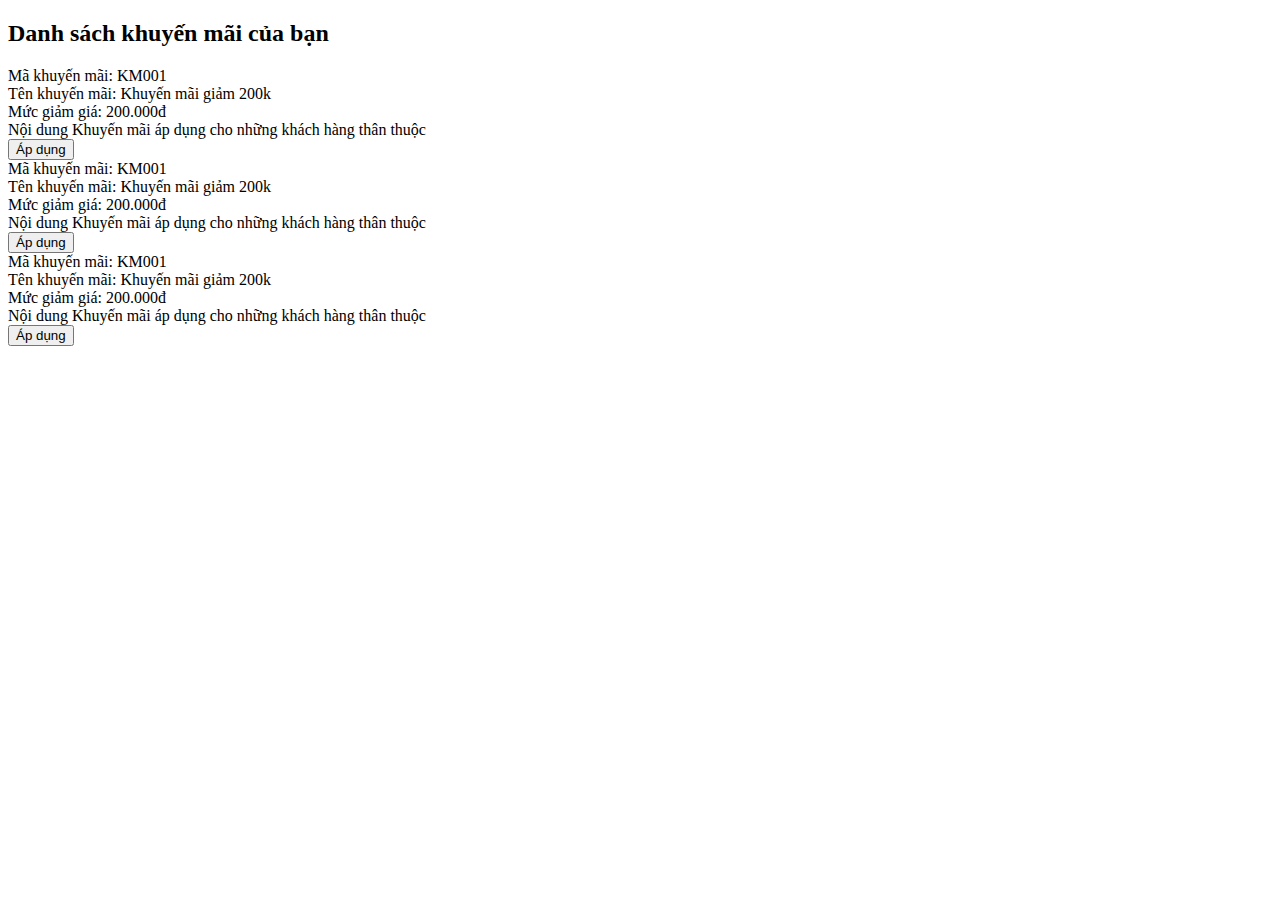
<file: mvc/view/v_khuyenmai.html>
<!DOCTYPE html> 
<head>
    <meta charset="UTF-8">
    <meta name="viewport" content="width=device-width, initial-scale=1.0">
    <title>Khuyến mãi</title>
</head>
<body>
    <h2>Danh sách khuyến mãi của bạn</h2>
        <div>
 
            <label for="ma_hd">Mã khuyến mãi: </label>
            <label for="ma_hd">KM001</label> <br>

            <label for="ma_kh">Tên khuyến mãi: </label>
            <label for="ma_kh">Khuyến mãi giảm 200k</label> <br>

            <label for="ngay_lap">Mức giảm giá:</label>
            <label for="ngay_lap">200.000đ</label> <br>

            <label for="ngay_xuat">Nội dung</label>
            <label for="ngay_xuat">Khuyến mãi áp dụng cho những khách hàng thân thuộc</label> <br>

            <button>Áp dụng</button>
        </div>
        <div>
 
            <label for="ma_hd">Mã khuyến mãi: </label>
            <label for="ma_hd">KM001</label> <br>

            <label for="ma_kh">Tên khuyến mãi: </label>
            <label for="ma_kh">Khuyến mãi giảm 200k</label> <br>

            <label for="ngay_lap">Mức giảm giá:</label>
            <label for="ngay_lap">200.000đ</label> <br>

            <label for="ngay_xuat">Nội dung</label>
            <label for="ngay_xuat">Khuyến mãi áp dụng cho những khách hàng thân thuộc</label> <br>

            <button>Áp dụng</button>
        </div>
        <div>
 
            <label for="ma_hd">Mã khuyến mãi: </label>
            <label for="ma_hd">KM001</label> <br>

            <label for="ma_kh">Tên khuyến mãi: </label>
            <label for="ma_kh">Khuyến mãi giảm 200k</label> <br>

            <label for="ngay_lap">Mức giảm giá:</label>
            <label for="ngay_lap">200.000đ</label> <br>

            <label for="ngay_xuat">Nội dung</label>
            <label for="ngay_xuat">Khuyến mãi áp dụng cho những khách hàng thân thuộc</label> <br>

            <button>Áp dụng</button>
        </div>
</body>
</html>
</file>
